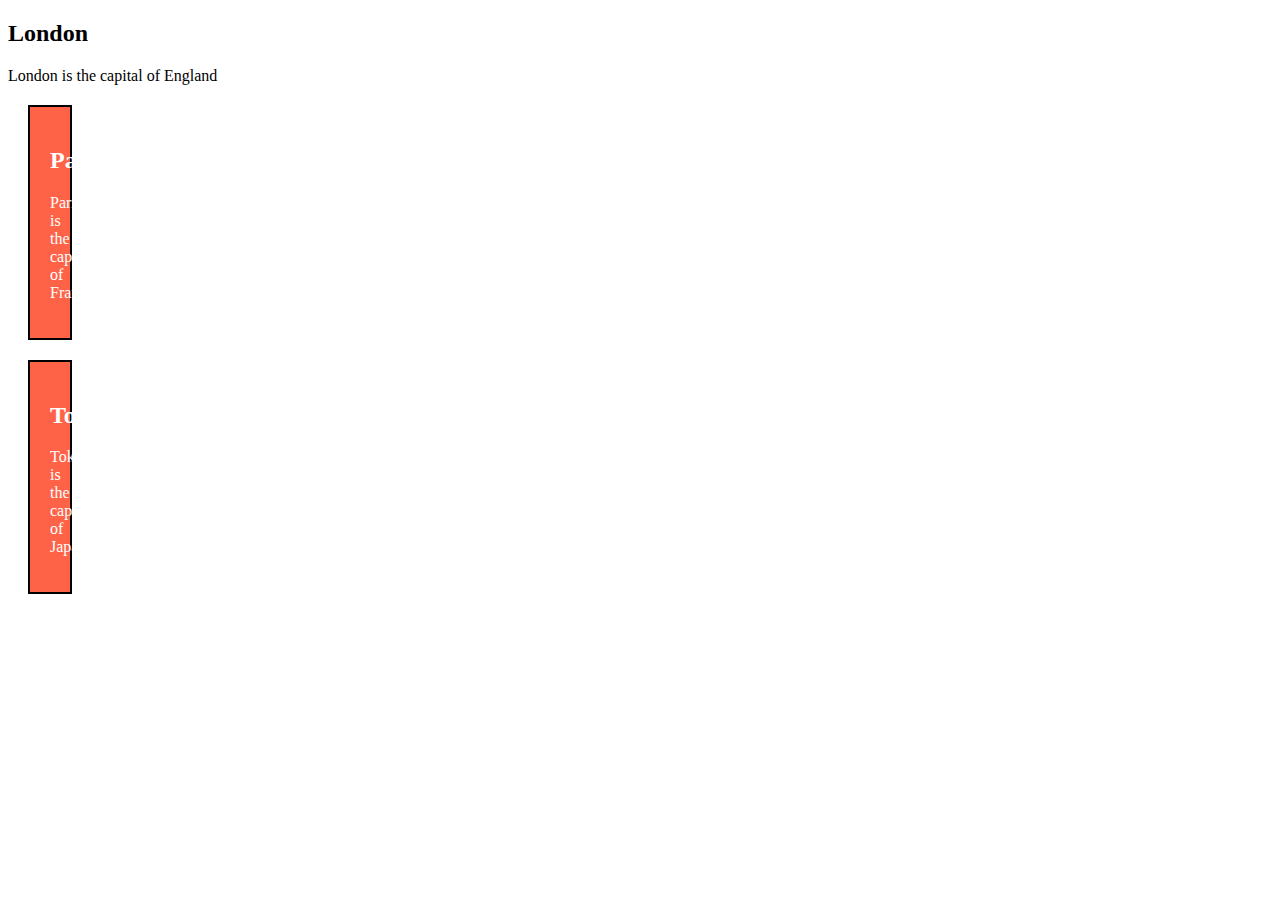
<file: Classwork/classes.html>
<!DOCTYPE html>
<html lang="en">
<head>
    <style>.city { 
    background-color: tomato;
    color: white;
    border: 2px solid black;
    margin: 20px;
    padding: 20px;
    margin-right: 1200px;
    }
    </style>
    <title>Classes</title>
</head>
<body>
    <div>
        <h2>London</h2>
        <p>London is the capital of England</p>
    </div>

    <div class="city">
        <h2>Paris</h2>
        <p>Paris is the capital of France</p>
    </div>

    <div class="city">
        <h2>Tokyo</h2>
        <p>Tokyo is the capital of Japan</p>
    </div>

</body>
</html>
</file>
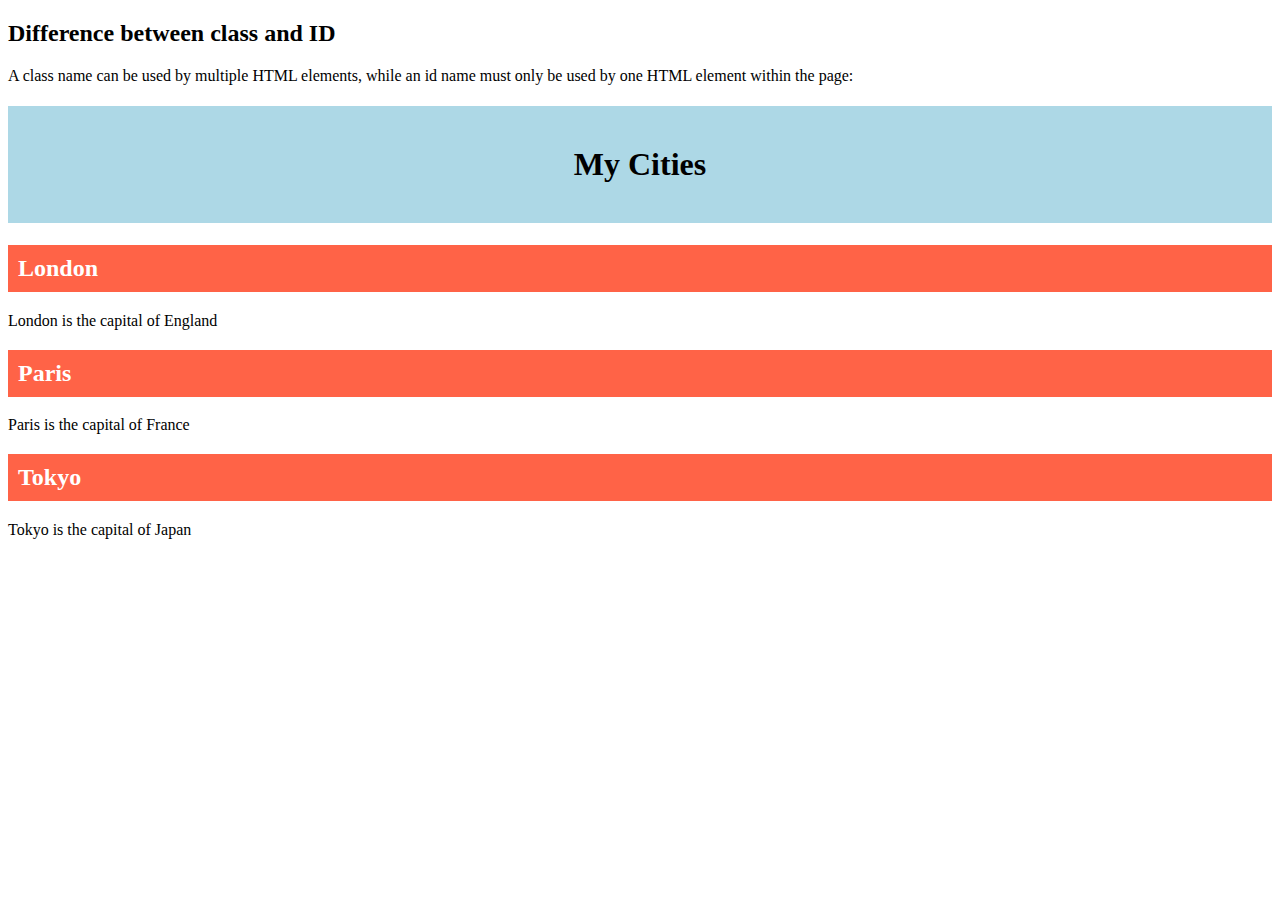
<file: Classwork/ID.html>
<!DOCTYPE html>
<html lang="en">
<head>
    <style>
        #myHeader {
            background-color: lightblue;
            color: black;
            padding: 40px;
            text-align:center;
        }
        .city{
            background-color: tomato;
            color: white;
            padding: 10px;
        }
    </style>
    <title>Class VS ID</title>
</head>
<body>
    <h2>Difference between class and ID</h2>
    <p>A class name can be used by multiple HTML elements, while an id name must only be used by one HTML element within the page:</p>
    <h1 id="myHeader">My Cities</h1>
    <h2 class="city">London</h2>
    <p>London is the capital of England</p>
    <h2 class="city">Paris</h2>
    <p>Paris is the capital of France</p>
    <h2 class="city">Tokyo</h2>
    <p>Tokyo is the capital of Japan</p>
</body>
</html>
</file>
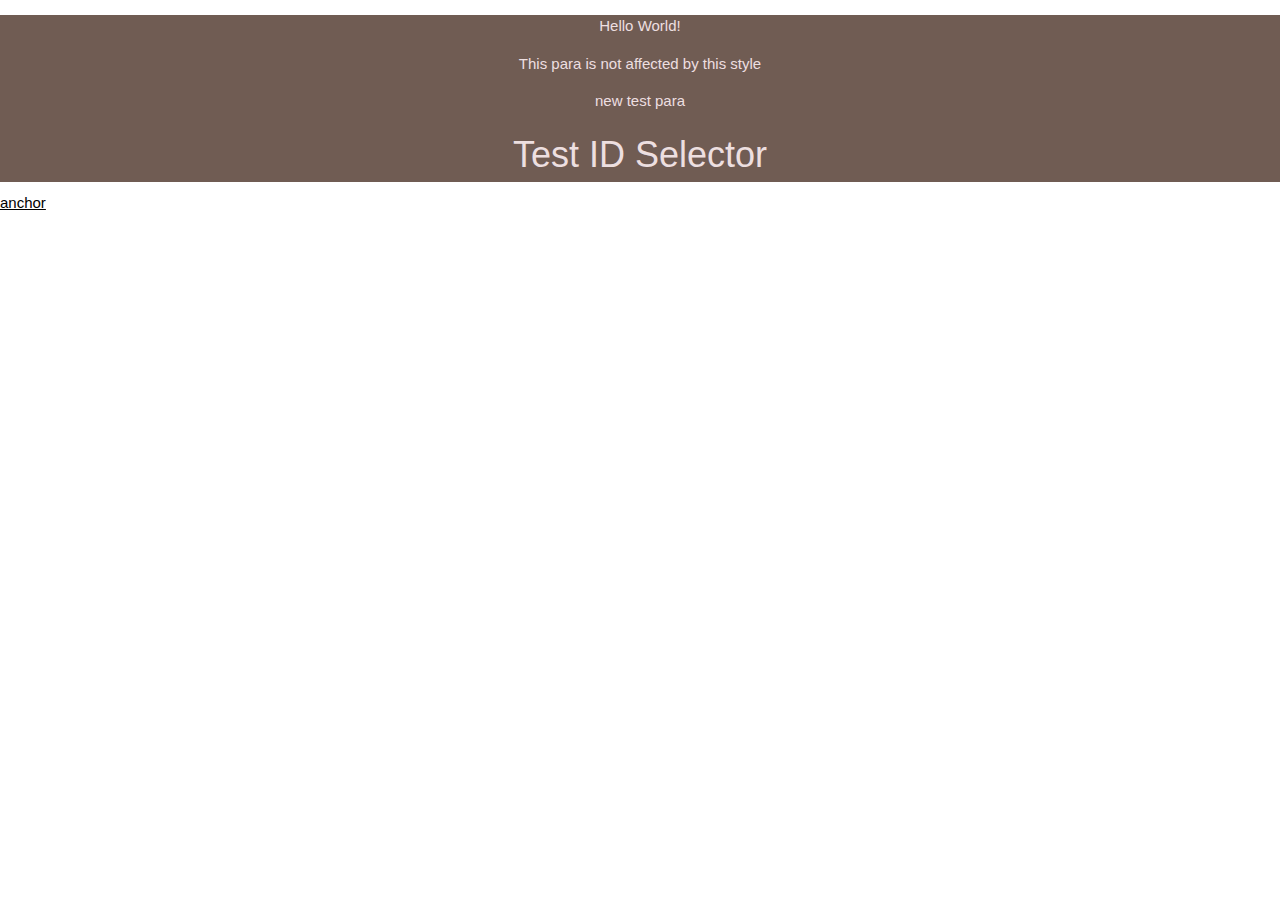
<file: Classwork/SelectorsID and Class.html>
<!DOCTYPE html>
<html lang="en">
<head>
    <link rel="stylesheet" href="https://www.w3schools.com/w3css/4/w3.css">
    <style>
        #para{
        text-align: center;
        color:#EDDFE0;
        background-color: #705C53;
    }
    </style>
</head>
<body>
    <div id="para">
        <p>Hello World!</p>
        <p>This para is not affected by this style</p>
        <p >new test para</p>
        <h1 >Test ID Selector</h1>
    </div>
    <a href="https://www.w3schools.com/w3css/4/w3.css">anchor</a>

</body>
</html>
</file>
